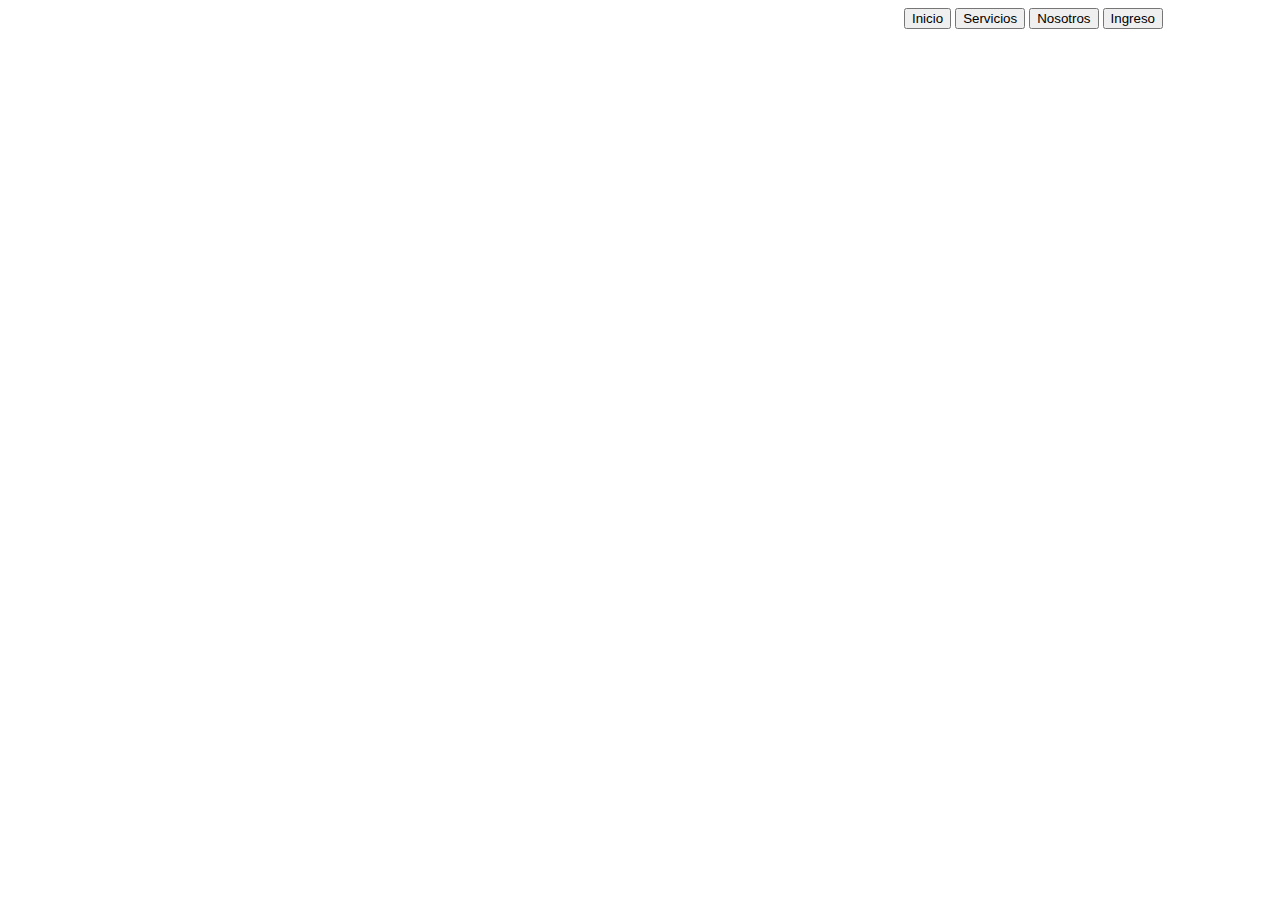
<file: page1.html>
<!DOCTYPE html>
<html lang="en">
<head>
    <meta charset="UTF-8">
    <meta name="viewport" content="width=device-width, initial-scale=1.0">
    <title>Document</title>
    <link rel="stylesheet" href="styles.css">
</head>

   
   

<body class="todo">

    

</body>
<div class="header2"> 
            <button>Inicio</button>
            <button>Servicios</button>
            <button>Nosotros</button>
            <button>Ingreso</button>
        </div>

</html>
</file>
<file: styles.css>
.todo{
background-image: url(https://media.discordapp.net/attachments/1095598613960335370/1166975285195976744/Frame_3.png?ex=654c716d&is=6539fc6d&hm=f62db5475e9ef2589b904bc2aa8b45b12fc84bc2a6de7618c3c7f4c554a4ac2a&=&width=160&height=676);
width: 100vw; 
height: 100vh;
}

.header1{
    background-color:aquamarine ;

}

.header2{
 margin-left: 70%;

}
</file>
